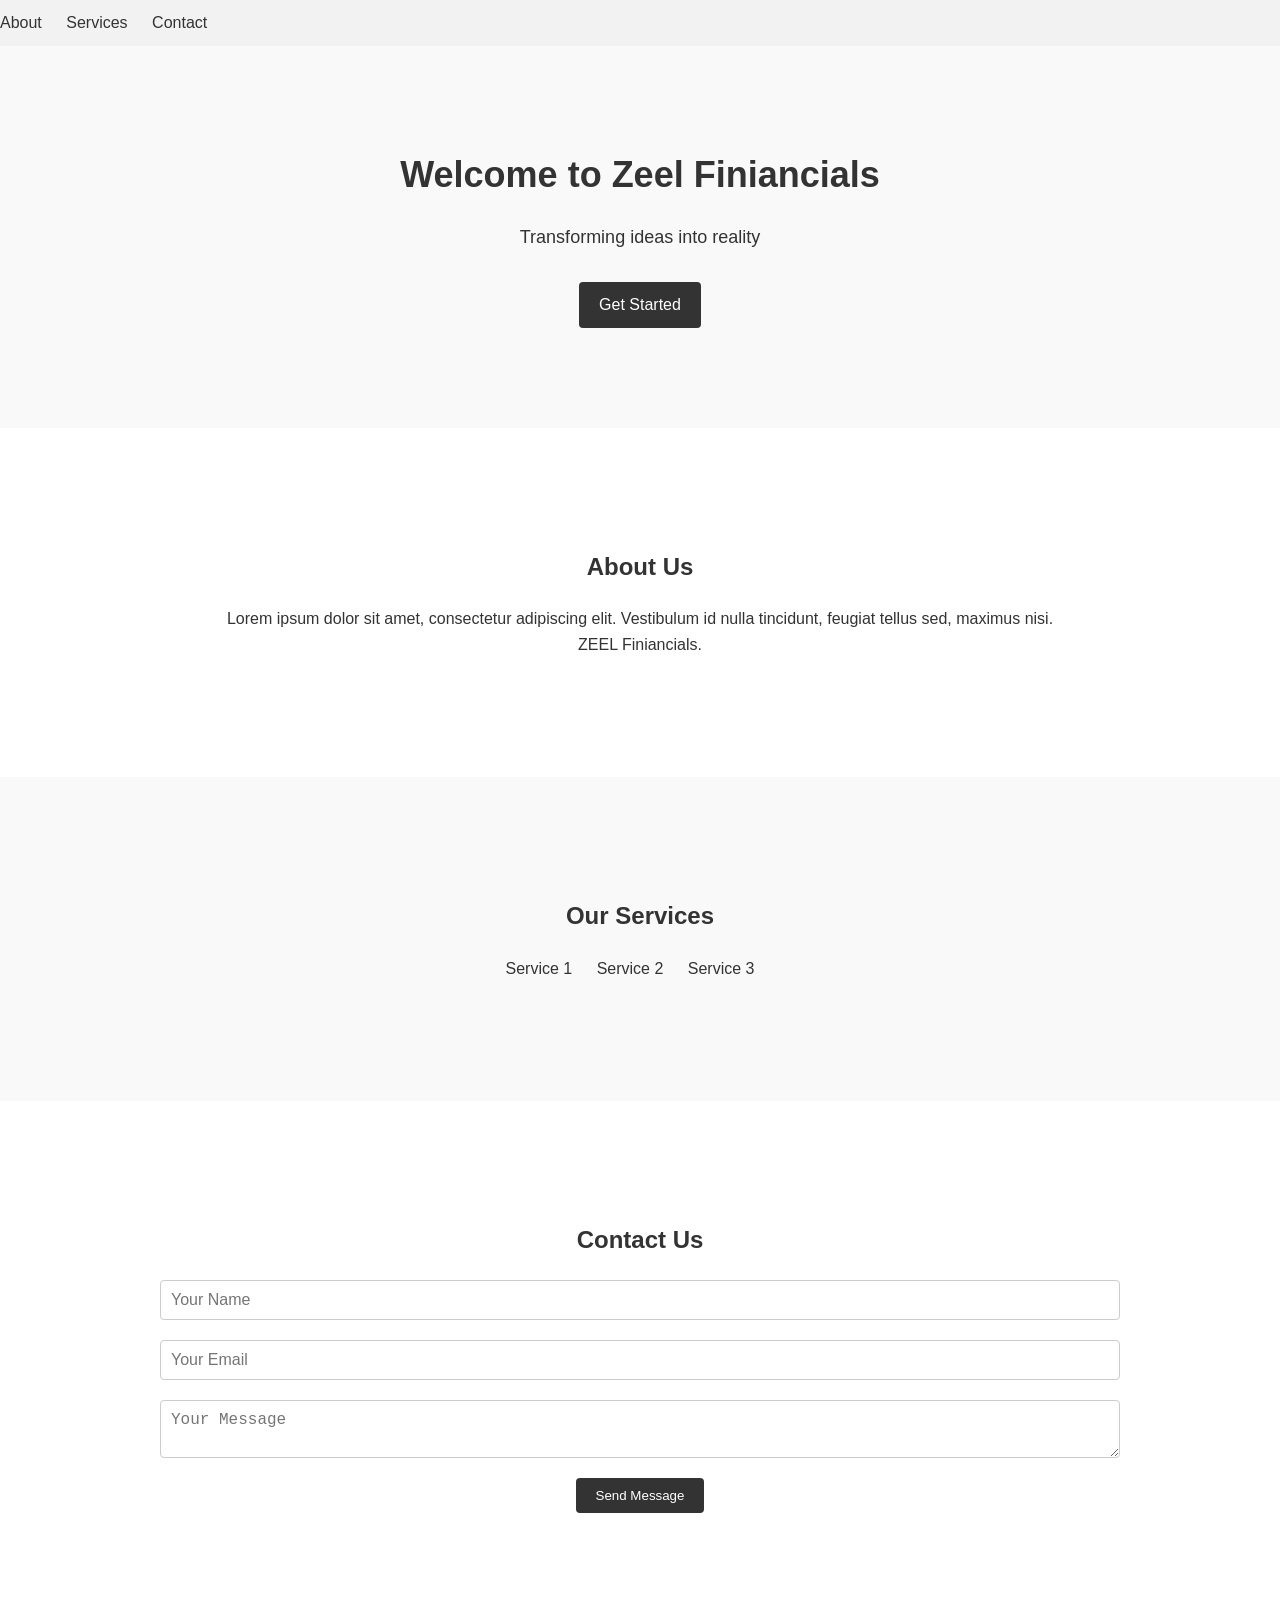
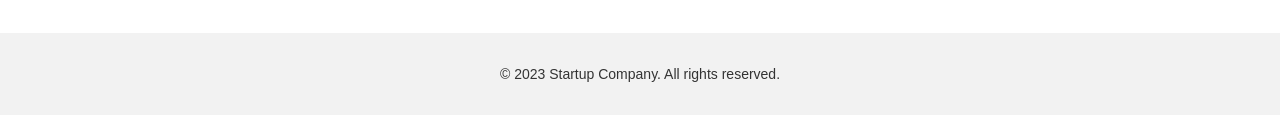
<file: index.htm>
<!DOCTYPE html>
<html>
<head>
  <title>Startup Company - Welcome!</title>
  <link rel="stylesheet" type="text/css" href="styles.css">
</head>
<body>
  <header>
    <nav>
      <ul>
        <li><a href="#about">About</a></li>
        <li><a href="#services">Services</a></li>
        <li><a href="#contact">Contact</a></li>
      </ul>
    </nav>
  </header>

  <section id="hero">
    <h1>Welcome to Zeel Finiancials </h1>
    <p>Transforming ideas into reality</p>
    <a href="#contact" class="btn">Get Started</a>
  </section>

  <section id="about">
    <div class="container">
      <h2>About Us</h2>
      <p>Lorem ipsum dolor sit amet, consectetur adipiscing elit. Vestibulum id nulla tincidunt, feugiat tellus sed, maximus nisi.</p>
      <p> ZEEL Finiancials.</p>
    </div>
  </section>

  <section id="services">
    <div class="container">
      <h2>Our Services</h2>
      <ul>
        <li>Service 1</li>
        <li>Service 2</li>
        <li>Service 3</li>
      </ul>
    </div>
  </section>

  <section id="contact">
    <div class="container">
      <h2>Contact Us</h2>
      <form>
        <input type="text" name="name" placeholder="Your Name" required>
        <input type="email" name="email" placeholder="Your Email" required>
        <textarea name="message" placeholder="Your Message" required></textarea>
        <button type="submit" class="btn">Send Message</button>
      </form>
    <!-- Confirmation Message Placeholder -->
  <div id="confirmationMessage" class="confirmation-message" style="display:none;">
  <span class="checkmark">&#10003;</span> Thank you!
  </div>

    </div>
  </section>

 
<script>
  document.addEventListener('DOMContentLoaded', (event) => {
    document.querySelector('form').addEventListener('submit', function(e) {
      e.preventDefault(); // Prevents the default form submission action

      // Show the confirmation message
      const confirmationMessage = document.getElementById('confirmationMessage');
      confirmationMessage.style.display = 'flex';
      confirmationMessage.classList.remove('hidden');

      // Wait for 3 seconds, then start fading out
      setTimeout(() => {
        confirmationMessage.classList.add('hidden');

        // Optionally, hide the message completely after the fade-out transition (1s later)
        setTimeout(() => {
          confirmationMessage.style.display = 'none';
        }, 1000);
      }, 3000); // 3000ms = 3 seconds

      // Additional form submission logic goes here
    });
  });
</script>


  
  <footer>
    <div class="container">
      <p>&copy; 2023 Startup Company. All rights reserved.</p>
    </div>
  </footer>
</body>
</html>
</file>
<file: styles.css>
/* styles.css */

/* Reset default browser styles */
body, h1, h2, p, ul, li, form, input, textarea, button {
  margin: 0;
  padding: 0;
  box-sizing: border-box;
}

/* Global styles */
body {
  font-family: Arial, sans-serif;
  font-size: 16px;
  line-height: 1.6;
  color: #333;
}

.container {
  max-width: 960px;
  margin: 0 auto;
  padding: 20px;
}

/* Header styles */
header {
  background-color: #f2f2f2;
  padding: 10px 0;
}

nav ul {
  list-style-type: none;
}

nav ul li {
  display: inline;
  margin-right: 20px;
}

nav ul li a {
  text-decoration: none;
  color: #333;
}

/* Hero section styles */
#hero {
  text-align: center;
  background-color: #f9f9f9;
  padding: 100px 0;
}

#hero h1 {
  font-size: 36px;
  margin-bottom: 20px;
}

#hero p {
  font-size: 18px;
  margin-bottom: 30px;
}

.btn {
  display: inline-block;
  padding: 10px 20px;
  background-color: #333;
  color: #fff;
  text-decoration: none;
  border-radius: 4px;
}
.confirmation-message {
  color: white;
  background-color: green;
  padding: 10px;
  margin-top: 10px;
  border-radius: 5px;
  display: flex;
  align-items: center;
  transition: opacity 1s ease-out; /* Transition effect for fading */
  opacity: 1; /* Start fully visible */
}

.hidden {
  opacity: 0; /* Fully transparent */
  visibility: hidden; /* Hide after transition */
}


.checkmark {
  margin-right: 10px;
}

/* About section styles */
#about {
  background-color: #fff;
  padding: 100px 0;
  text-align: center;
}

#about h2 {
  font-size: 24px;
  margin-bottom: 20px;
}

/* Services section styles */
#services {
  background-color: #f9f9f9;
  padding: 100px 0;
  text-align: center;
}

#services h2 {
  font-size: 24px;
  margin-bottom: 20px;
}

#services ul {
  list-style-type: none;
}

#services ul li {
  display: inline-block;
  margin-right: 20px;
}

/* Contact section styles */
#contact {
  background-color: #fff;
  padding: 100px 0;
  text-align: center;
}

#contact h2 {
  font-size: 24px;
  margin-bottom: 20px;
}

form input,
form textarea {
  display: block;
  width: 100%;
  margin-bottom: 20px;
  padding: 10px;
  font-size: 16px;
  border-radius: 4px;
  border: 1px solid #ccc;
}

form button {
  padding: 10px 20px;
  background-color: #333;
  color: #fff;
  border: none;
  border-radius: 4px;
  cursor: pointer;
}

/* Footer styles */
footer {
  background-color: #f2f2f2;
  padding: 10px 0;
  text-align: center;
}

footer p {
  font-size: 14px;
}
</file>
